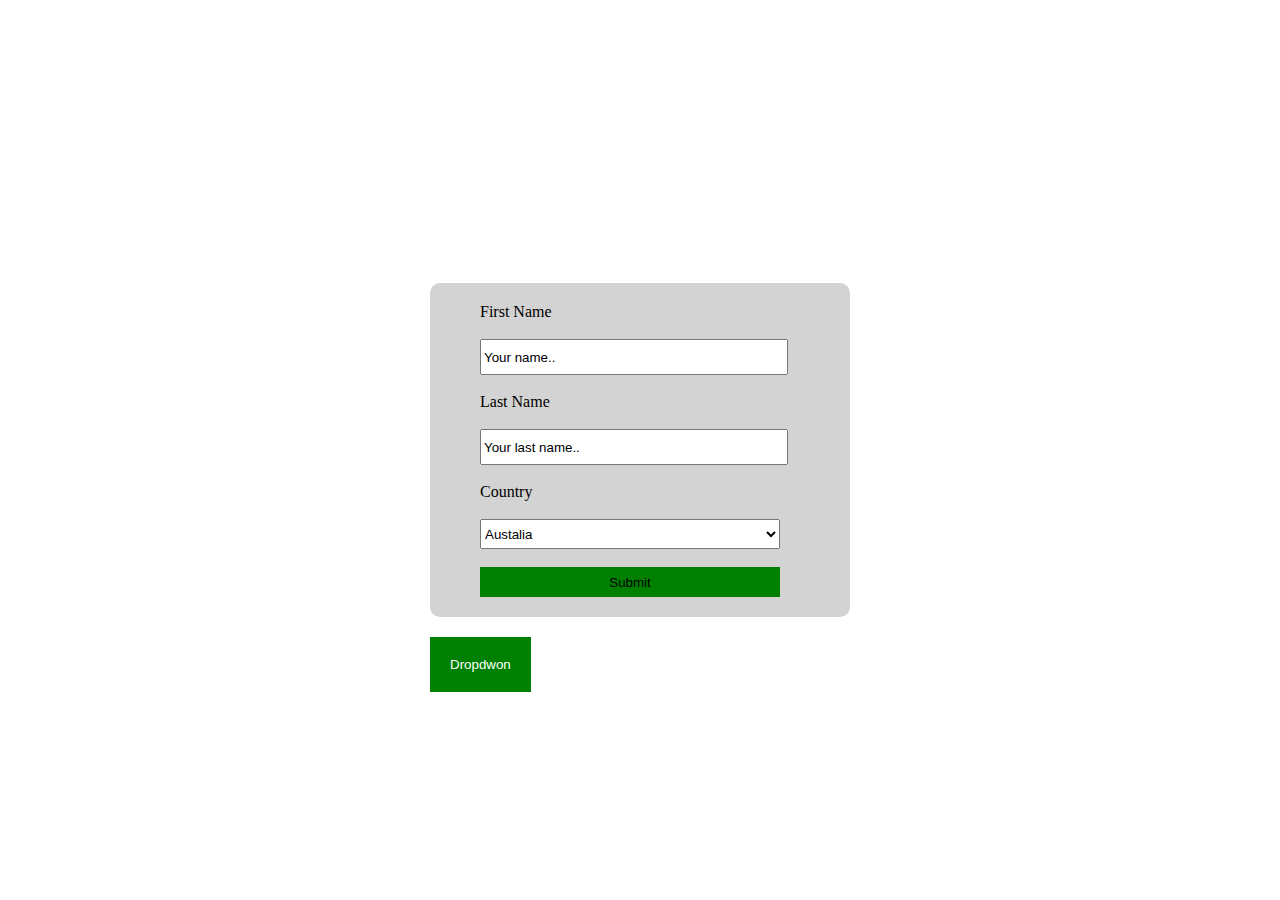
<file: index.html>
<!DOCTYPE html>
<html lang="en">
  <head>
    <meta charset="UTF-8" />
    <meta name="viewport" content="width=device-width, initial-scale=1.0" />
    <title>Document</title>
    <link rel="stylesheet" href="formdropdown.css" />
  </head>
  <body>
    <div id="allbody">
      <form>
        <label for="First Name">First Name</label>
        <br /><br />
        <input type="text" id="First Name" value="Your name.." />
        <br /><br />
        <label for="Last Name">Last Name</label>
        <br /><br />
        <input type="text" id="Last Name" value="Your last name.." />
        <br /><br />
        <label for="country">Country</label>
        <br /><br />
        <select class="country">
          <option value="Austalia" selected>Austalia</option>
          <option value="eritrea">eritrea</option>
          <option value="ethiopia">ethiopia</option>
          <option value="Kenya">kenya</option>
        </select>
        <br /><br />
        <input type="submit" />
      </form>
   

      <div class="dropdown">
        <button class="selected">
          Dropdwon
          <br />
          <div class="sub">
            <a href="">Link 1</a>
            <br /><br />
            <a href="">Link 2</a>
            <br /><br />
            <a href="">Link 3</a>
            <br />
          </div>
        </button>
      </div>
    </div>
  </body>
</html>
</file>
<file: formdropdown.css>
#allbody {
  position: absolute;
        top: 50%;
           left: 50%;
          transform: translate(-50%,-50%);
} 
form {

    width: 320px;
    background-color: lightgray;
    padding: 20px 50px;
    
    border-radius: 10px;
    
  }
  input,
  .country {
    width: 300px;
    height: 30px;
  }
  input[type=submit]{ background-color: green;
  border: none;}


  input[type=submit]:hover{
    background-color: rgb(109, 178, 109);
  }

  .dropdown{ position:absolute;

  display: inline-block;
 margin-top: 20px;
}

.selected{ background-color: green;
padding: 20px; color: white;
position: relative;
border: none;}
.sub{background-color: lightgray;
    text-decoration: none;
    width: 200px;
    height:150px ;
    padding: 10px 20px;
    position: absolute;
    display: none;
    top: 50px;
    left: 0px;

}
a{ text-decoration: none;
color: black;}

.selected:hover .sub{display: block;

}
</file>
